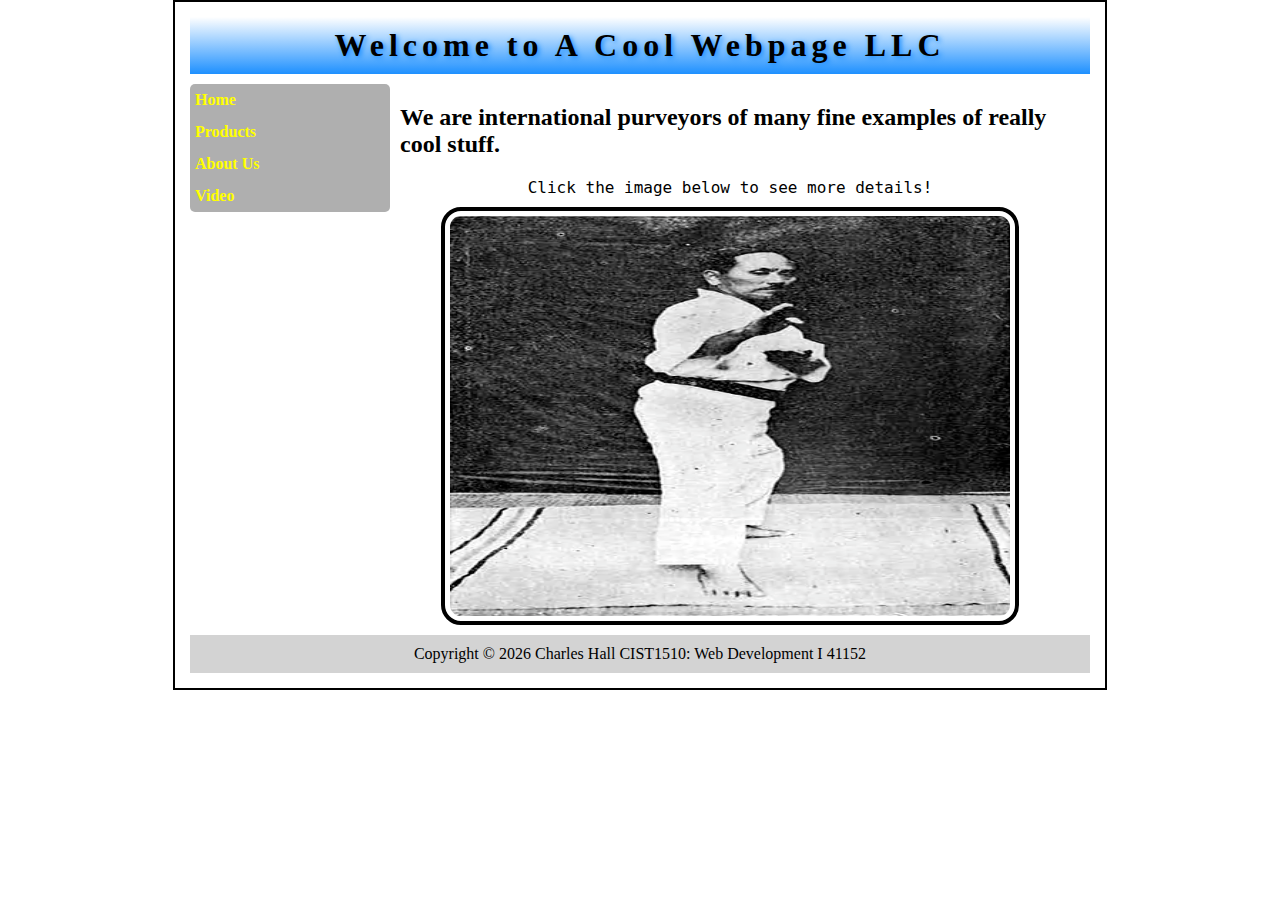
<file: index.html>
<!DOCTYPE HTML>
<html>
  <head>
    <!-- Developer: (Charles)
      Start Date: (02/23/2025) -->
    <title>A cool webpage</title>
    <link rel="stylesheet" type="text/css" href="css/my_styles.css" />
  </head>

  <body>
    <div id="wrapper">
      <header>
        <h1>Welcome to A Cool Webpage LLC</h1>
      </header>

     <nav>
       <ul>
         <li><a href="index.html">Home</a></li>
         <li><a href="products.html">Products</a></li>
         <li><a href="about.html">About Us</a></li>
         <li><a href="video.html">Video</a></li>
       </ul>
     </nav>

      <section>
        <h2>
          We are international purveyors of many fine examples of really cool
          stuff.
        </h2>

        <figcaption>Click the image below to see more details!</figcaption>

        <img
          id="home_page_img"
          class="img_border"
          src="images/splash_screen.png"
          usemap="#home_page_map"
          alt="An image containing About Us, Our Products, and Causes We Care About images."
        />

        <map name="home_page_map">
          <area
            shape="rect"
            coords="10,220,220,385"
            alt="About Us"
            href="about.html"
          />
          <area
            shape="rect"
            coords="180,5,380,200"
            alt="Our Products"
            href="products.html"
          />
          <area
            shape="rect"
            coords="370,220,570,385"
            alt="Video"
            href="video.html"
          />
        </map>
      </section>

      <footer>Copyright &copy; 2026
	          Charles Hall
			  CIST1510: Web Development I 41152
	  
	 </footer>
    </div>
  </body>
</html>
</file>
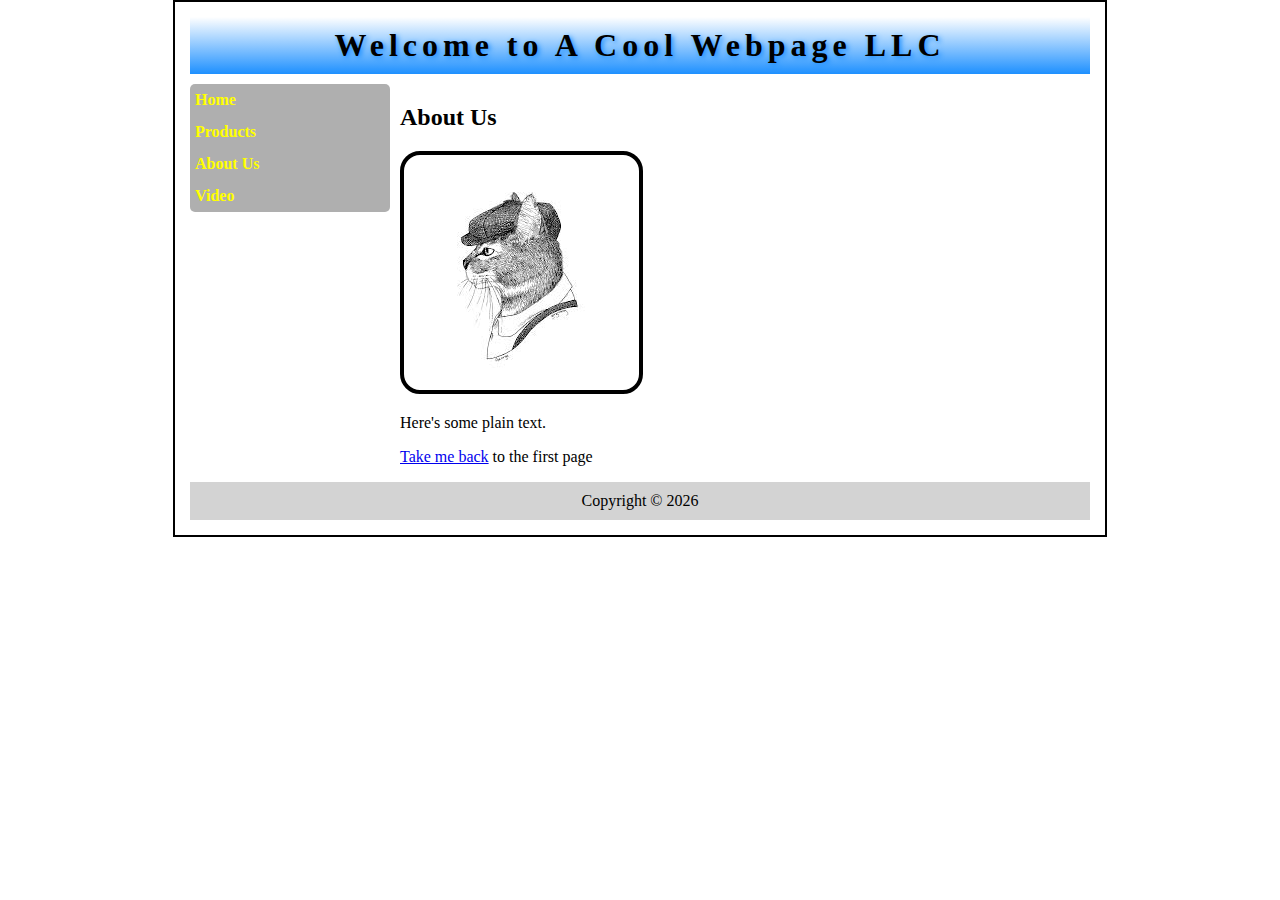
<file: about.html>
<!DOCTYPE HTML>
<html>
  <head>
    <!-- Developer: (Charles)
      Start Date: (02/23/2025) -->
    <title>A cool webpage</title>
    <link rel="stylesheet" type="text/css" href="css/my_styles.css" />
  </head>

  <body>
    <div id="wrapper">

      <header>
        <h1>Welcome to A Cool Webpage LLC</h1>
      </header>

      <nav>
       <ul>
         <li><a href="index.html">Home</a></li>
         <li><a href="products.html">Products</a></li>
         <li><a href="about.html">About Us</a></li>
         <li><a href="video.html">Video</a></li>
       </ul>
     </nav>

      <section>

        <h2>About Us</h2>

        <!-- Responsive image block -->
        <picture>
          <source media="(min-width: 640px)" srcset="images/large_dapper_cat.png" />
          <source media="(min-width: 460px)" srcset="images/medium_dapper_cat.png" />
          <source media="(min-width: 320px)" srcset="images/small_dapper_cat.png" />

          <img src="images/default_cat.png"
               alt="A picture of a black cat with tan spots and the markings of a mustache on her face."
               class="img_border" />
        </picture>
		

        <p>Here's some plain text.</p>

        <p>
          <a href="index.html">Take me back</a> to the first page
        </p>

      </section>

      <footer>Copyright &copy; 2026</footer>

    </div>
  </body>
</html>
</file>
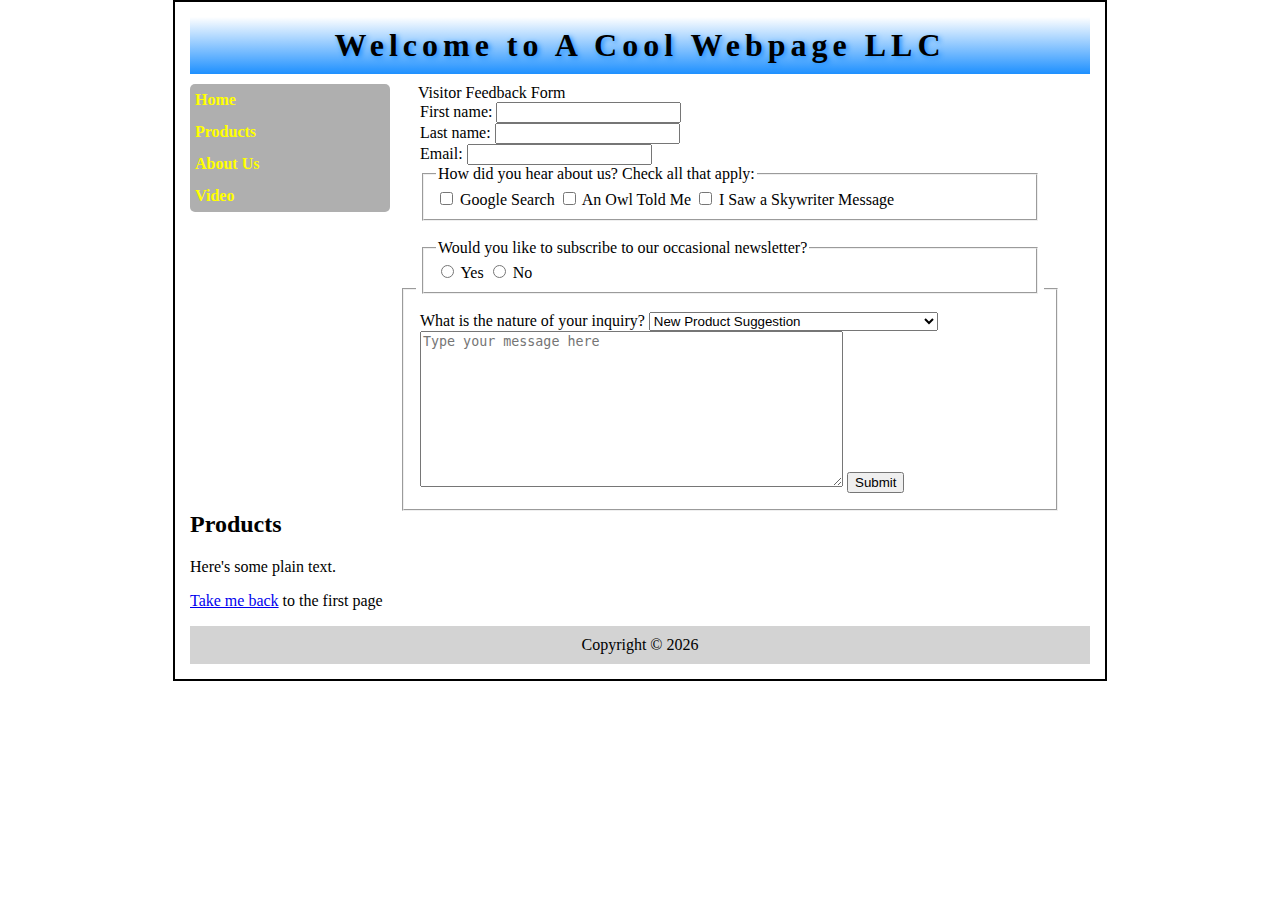
<file: contact_us.html>
<!DOCTYPE HTML>
<html>
  <head>
    <!-- Developer: (Charles)
      Start Date: (02/23/2025) -->
    <title>A cool webpage</title>
    <link rel="stylesheet" type="text/css" href="css/my_styles.css" />
  </head>

  <body>
    <div id="wrapper">

      <header>
        <h1>Welcome to A Cool Webpage LLC</h1>
      </header>

      <nav>
	     
	
        <ul>
          <li><a href="index.html">Home</a></li>
          <li><a href="products.html">Products</a></li>
          <li><a href="about.html">About Us</a></li>
          <li><a href="video.html">Video</a></li>
        </ul>
      </nav>

      <section>
	  
	  <form>
		     <fieldset>
			      <legend>Visitor Feedback Form<legend>
			 <label for="f_name">First name:</label>
			 <input type="text" id="f_name" name="f_name" required/>
			 <br/>
			 <label for="1_name">Last name:</label>
			 <input type="text" id="l_name" name="l_name" required/>
			 <br/>
			 <label for="email">Email:</label>
			 <input type="email" id="email" name="email" required/>
			 <br/>
			 
		<fieldset>
			 <legend>How did you hear about us? Check all that apply:</legend>
			 <input type="checkbox" id="google" name="google" value="Google"/>
			 <label for="google">Google Search</label>
			 <input type="checkbox" id="owl" name="owl" value="Owl"/>
			 <label for="owl">An Owl Told Me</label>
			 <input type="checkbox" id="skywriter" name="skywriter" value="Skywriter"/>
			 <label for="skywriter">I Saw a Skywriter Message</label>
		</fieldset>
		<br/>
		
		<fieldset>
		   <legend>Would you like to subscribe to our occasional newsletter?</legend>
		   <input type="radio" id="yes_subscribe" value="Yes"/>
		   <label for="yes_subscribe">Yes</label>
		   <input type="radio" id="no_subscribe" name="subscribe" value="No"/>
		   <label for="no_subscribe">No</label>
		  </fieldset>
		  <br/>
		  <label for="nature">What is the nature of your inquiry?</label>
		  <select id="nature" name="nature" required>
		      <option value="new_product">New Product Suggestion</option>
			  <option value="question">Question About an Existing Product</option>
			  <option value="just_lonely">I'm Just Lonely and Crave Human Interaction
			     </option>
			  <option value="other">Other</option>
			</select>
			<textarea name="message" rows="10" cols="50" maxlength="400" placeholder="Type your message here" required></textarea>
			<input type="submit" value="Submit"/>
			</fieldset>
		</form>
	      
		</section>
		
        <h2>Products</h2>

        <p>Here's some plain text.</p>

        <p>
          <a href="index.html">Take me back</a> to the first page
        </p>
      </section>

      <footer>Copyright &copy; 2026</footer>

    </div>
  </body>
</html>
</file>
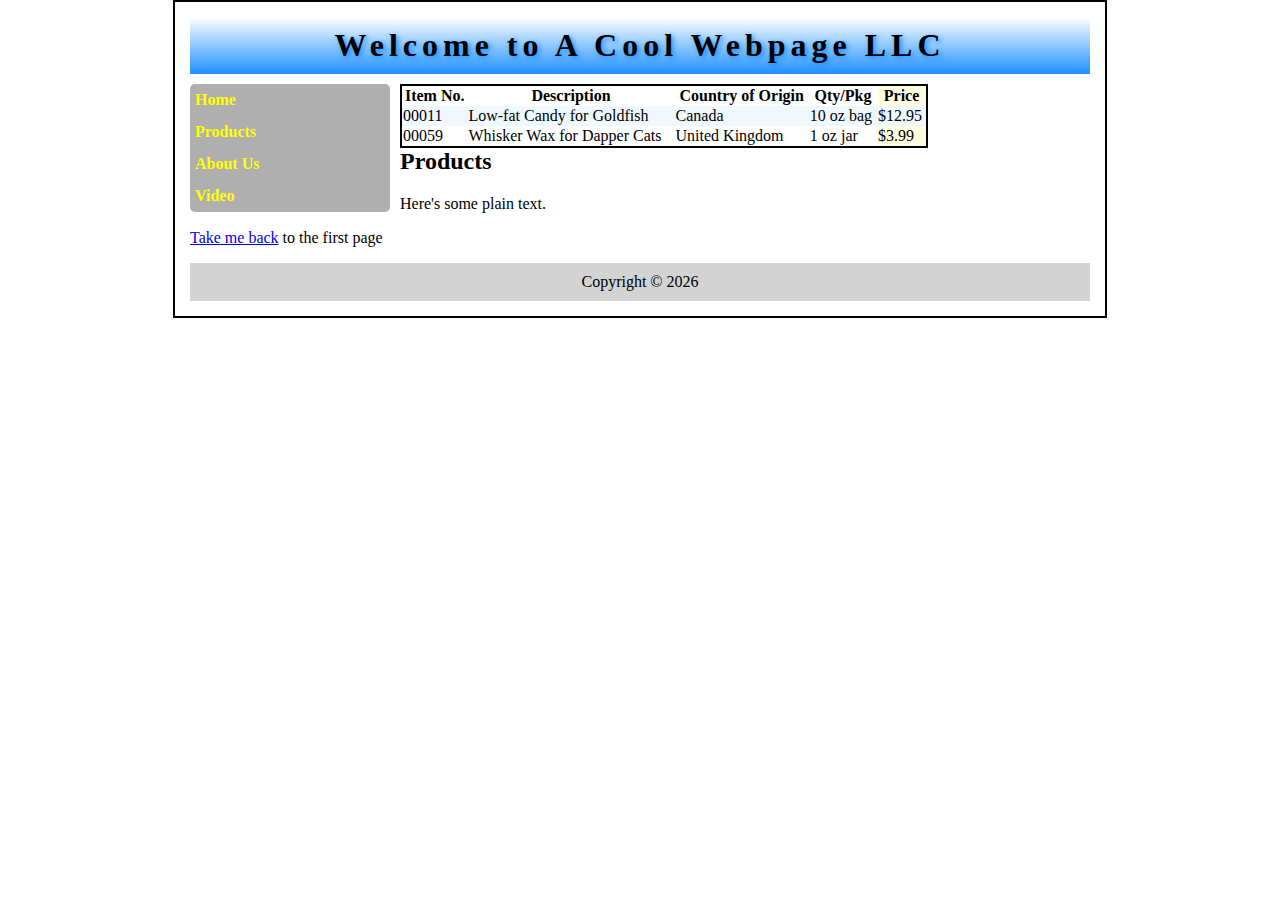
<file: products.html>
<!DOCTYPE HTML>
<html>
  <head>
    <!-- Developer: (Charles)
      Start Date: (02/23/2025) -->
    <title>A cool webpage</title>
    <link rel="stylesheet" type="text/css" href="css/my_styles.css" />
  </head>

  <body>
    <div id="wrapper">

      <header>
        <h1>Welcome to A Cool Webpage LLC</h1>
      </header>

      <nav>
        <ul>
          <li><a href="index.html">Home</a></li>
          <li><a href="products.html">Products</a></li>
          <li><a href="about.html">About Us</a></li>
          <li><a href="video.html">Video</a></li>
        </ul>
      </nav>

      <section>
	      <table>
		       <colgroup>
			       <col class="details" span="4" />
				   <col class="price" />
				</colgroup>
		     <tr>
			     <th>Item No.</th>
				 <th>Description</th>
				 <th>Country of Origin</th>
				 <th>Qty/Pkg</th>
				 <th>Price</th>
			</tr>
			<tr>
			    <td>00011</td>
				<td>Low-fat Candy for Goldfish</td>
				<td>Canada</td>
				<td>10 oz bag</td>
				<td>$12.95</td>
			</tr>
			<tr>
			     <td>00059</td>
				 <td>Whisker Wax for Dapper Cats</td>
				 <td>United Kingdom</td>
				 <td>1 oz jar</td>
				 <td>$3.99</td>
			  </tr>
		  </table>
		</section>
		
        <h2>Products</h2>

        <p>Here's some plain text.</p>

        <p>
          <a href="index.html">Take me back</a> to the first page
        </p>
      </section>

      <footer>Copyright &copy; 2026</footer>

    </div>
  </body>
</html>
</file>
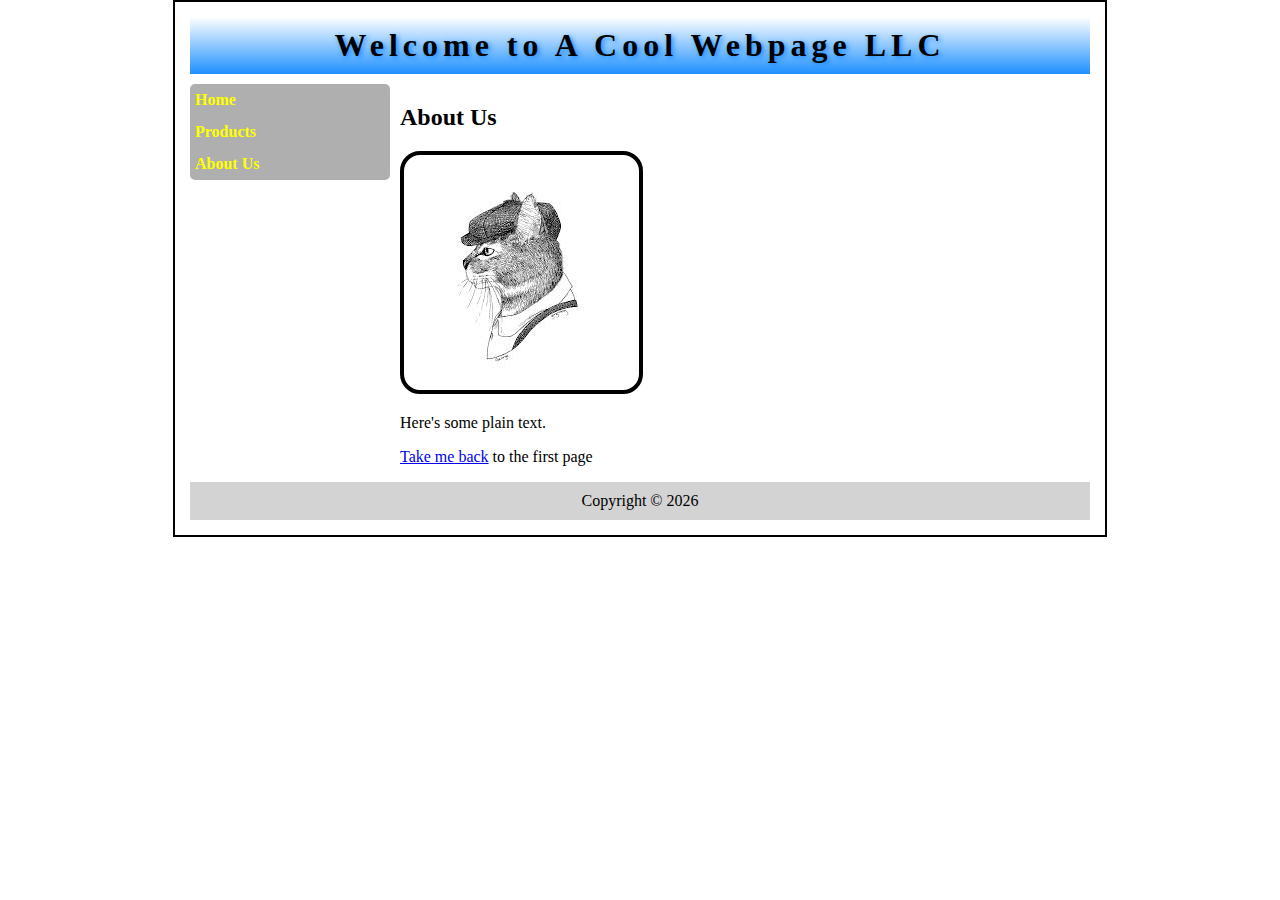
<file: wax.html>
<!DOCTYPE HTML>
<html>
  <head>
    <!-- Developer: (Charles)
      Start Date: (02/23/2025) -->
    <title>A cool webpage</title>
    <link rel="stylesheet" type="text/css" href="css/my_styles.css" />
  </head>

  <body>
    <div id="wrapper">

      <header>
        <h1>Welcome to A Cool Webpage LLC</h1>
      </header>

      <nav>
        <ul>
          <li><a href="index.html">Home</a></li>
          <li><a href="products.html">Products</a></li>
          <li><a href="about.html">About Us</a></li>
        </ul>
      </nav>

      <section>

        <h2>About Us</h2>

        <!-- Responsive image block -->
        <picture>
          <source media="(min-width: 640px)" srcset="images/large_dapper_cat.png" />
          <source media="(min-width: 460px)" srcset="images/medium_dapper_cat.png" />
          <source media="(min-width: 320px)" srcset="images/small_dapper_cat.png" />

          <img src="images/default_cat.png"
               alt="A picture of a black cat with tan spots and the markings of a mustache on her face."
               class="img_border" />
        </picture>

        <p>Here's some plain text.</p>

        <p>
          <a href="index.html">Take me back</a> to the first page
        </p>

      </section>

      <footer>Copyright &copy; 2026</footer>

    </div>
  </body>
</html>
</file>
<file: css/my_styles.css>
/* Created by (Charles Hall) on (02/23/2026) */

/* Set the height of the body and html to 100% */
html,
body {
  height: 100%;
  margin: 0;
  padding: 0;
  background-color: white;
}

/* Display HTML5 structural elements as blocks */
footer,
header,
section,
nav {
  display: block;
}

/* Center the whole page like the example */
#wrapper {
  width: 900px;
  margin: 0 auto;
  border: 2px solid black;
  padding: 15px;
  background-color: white;
}

/* Header banner like the example */
header {
  text-align: center;
  padding: 10px;
  margin-bottom: 10px;
  background-image: linear-gradient(rgb(255, 255, 255), rgb(30, 144, 255));
}

header h1 {
  letter-spacing: 5px;
  text-shadow: 2px 2px 5px rgb(30, 144, 255);
  font-family: Garamond, serif;
  margin: 0;
}

/* Style for the nav element */
nav {
  width: 200px;
  float: left;
  margin-right: 10px;
  margin-top: 0px;
}

nav ul {
  background-color: rgb(175, 175, 175);
  line-height: 2em;
  list-style-type: none;
  padding-left: 0px;
  text-indent: 5px;
  border-radius: 5px;
  margin: 0;
}

nav ul li:hover {
  background-color: rgb(148, 51, 62);
  border-radius: 5px;
}

nav ul li a {
  color: rgb(255, 255, 0);
  font-weight: bold;
  text-decoration: none;
  display: block;
}

/* Keep section to the right of the nav */
section {
  float: left;
  width: 660px;
}

/* Style for the h2 inside the section */
section h2 {
  font-family: Copperplate, "Copperplate Gothic", serif;
  max-width: 870px;
}

/* Style for the image caption */
section figcaption {
  text-align: center;
  max-width: 870px;
  font-family: Monaco, Consolas, monospace;
  margin-bottom: 10px;
}

/* Style for the home page image */
section img#home_page_img {
  width: 560px;
  height: 400px;
  display: block;
  margin: 10px auto;
}

/* General image styles (border/frame look) */
.img_border {
  padding: 5px;
  border-style: solid;
  border-width: 4px;
  border-color: rgb(0, 0, 0);
  background-color: white;
  border-radius: 20px;
}

/* Footer like the example */
footer {
  clear: both;
  text-align: center;
  padding: 10px;
  margin-top: 10px;
  background-color: lightgray;
}
/* Styles for the products table */
section table {
	border: 2px solid black;
	border-collapse: collapse;
	width: 80%;
	
}
section table td, th {
	border: 1px solid rgb(175,175,175,);
}
section table tr:nth-child(even) {
	background-color: rgb(240,248,255);
}
section table col.price {
	background-color: rgb(255,255,224);
}
section table tr:hover {
	background-color: rgb(176,224,230);
}
</file>
